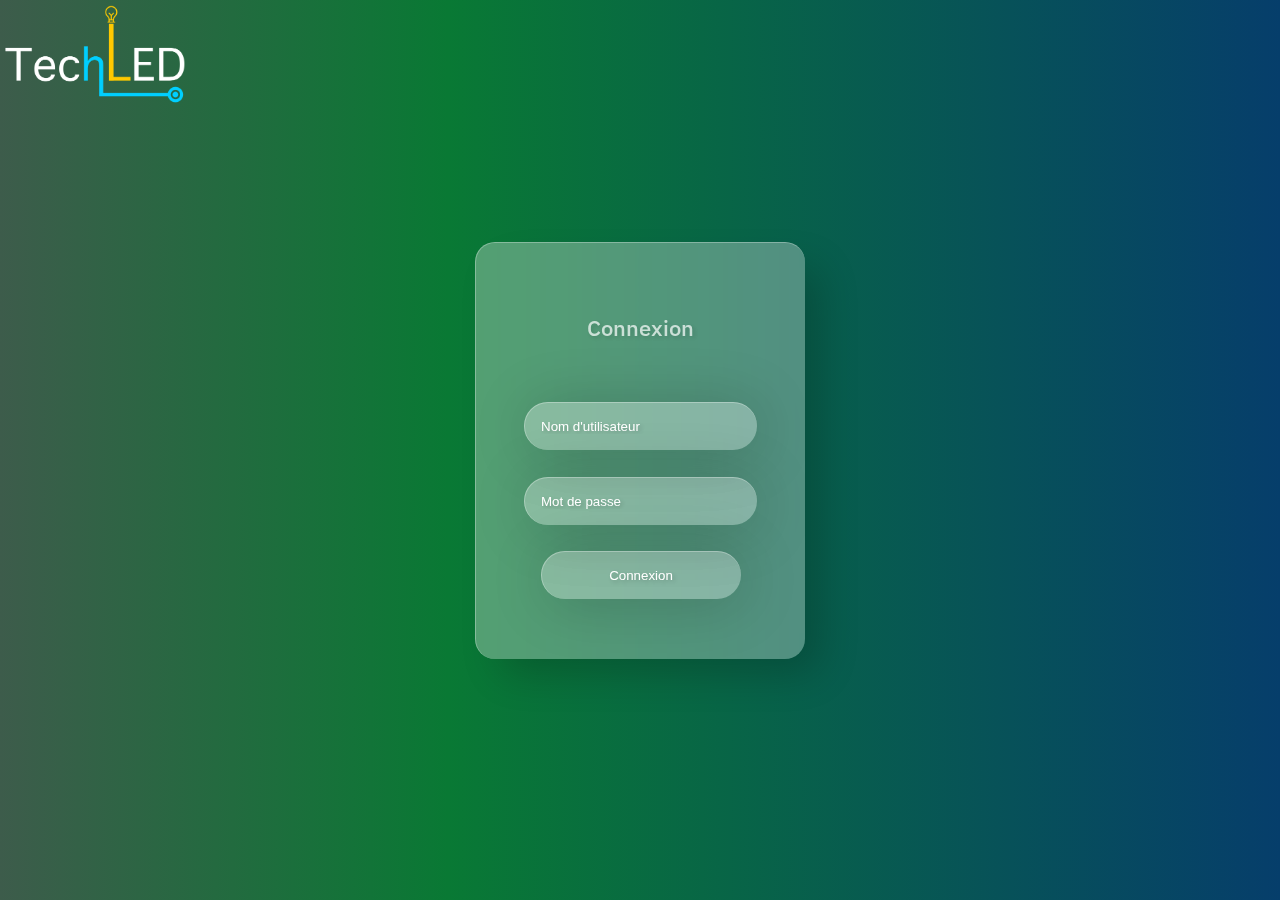
<file: index.html>
<!DOCTYPE html>
<html lang="fr">
<head>
    <meta charset="UTF-8">
    <meta name="viewport" content="width=device-width, initial-scale=1.0">
    <title>Connexion</title>
    <link rel="stylesheet" href="css/style.css">
    <link rel="preconnect" href="https://fonts.googleapis.com">
    <link rel="preconnect" href="https://fonts.gstatic.com" crossorigin>
    <link href="https://fonts.googleapis.com/css2?family=IBM+Plex+Sans:ital,wght@0,100;0,200;0,300;0,400;0,500;0,600;0,700;1,100;1,200;1,300;1,400;1,500;1,600;1,700&display=swap" rel="stylesheet">    
</head>
<body>
    <header>
        <img class="logo" src="logo.png">
    </header>
    <div class="container">
        <form>
            <p>Connexion</p>
            <input type="text" placeholder="Nom d'utilisateur" id="username"><br>
            <input type="password" placeholder="Mot de passe" id="password"><br>
            <input type="submit" value="Connexion" class="btn-connexion"><br>
        </form>        
      <div class="drop drop-1"></div>
      <div class="drop drop-2"></div>
      <div class="drop drop-3"></div>
      <div class="drop drop-4"></div>
      <div class="drop drop-5"></div>
    </div>
    <script>
        document.querySelector('input[type="submit"]').addEventListener('click', function(event) {
            event.preventDefault();
            var username = document.querySelector('#username').value;
            var password = document.querySelector('#password').value;
            
            if (username === 'admin' && password === 'admin') {
                sessionStorage.setItem('authenticated', 'true');
                window.location.href = 'dashboard.html';
            } else {
                alert('Nom d\'utilisateur ou mot de passe incorrect');
            }
        });
    </script>
</body>
</html>
</file>
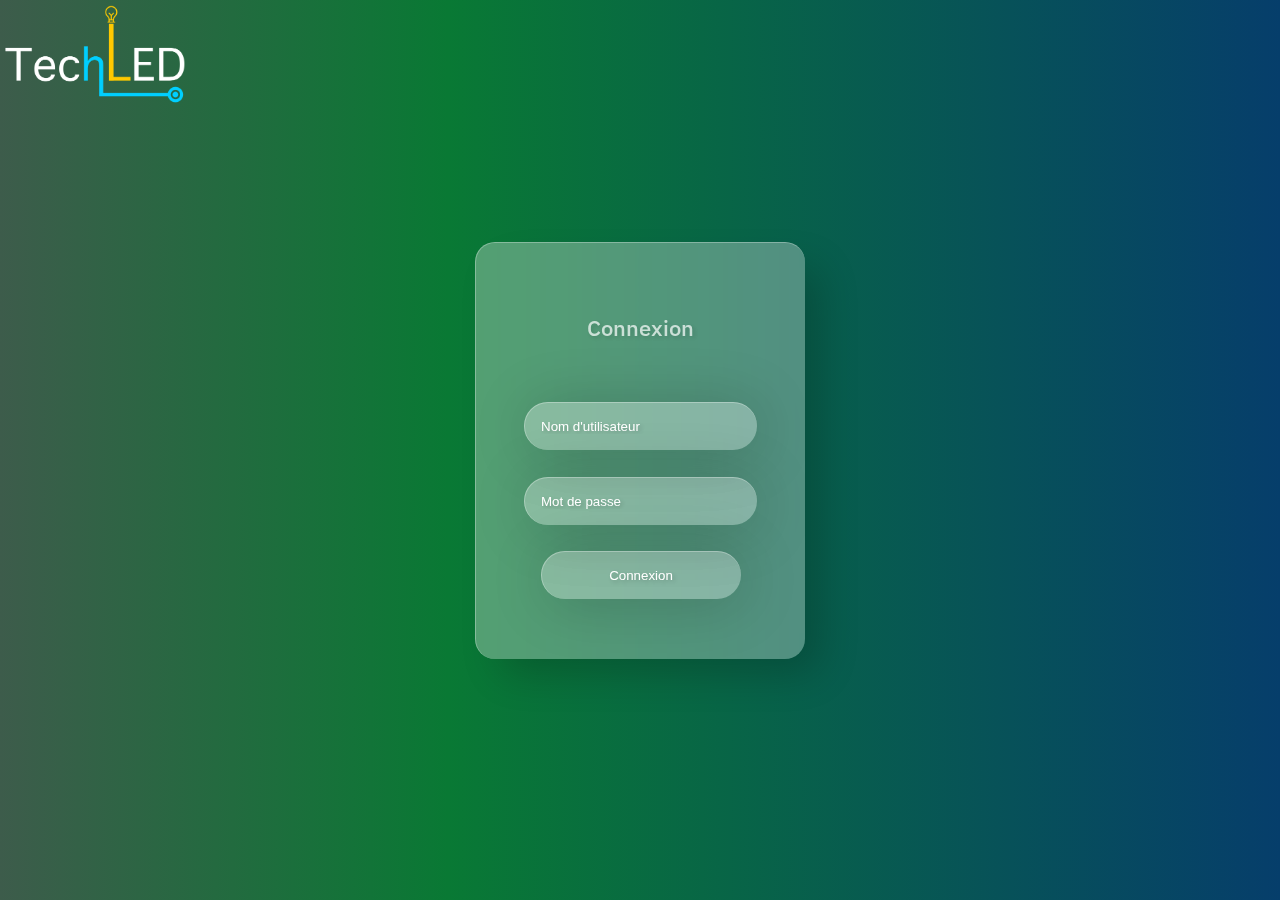
<file: dashboard.html>
<!DOCTYPE html>
<html lang="fr">
<head>
    <meta charset="UTF-8">
    <meta name="viewport" content="width=device-width, initial-scale=1.0">
    <title>Gestion des Lampes</title>
    <link rel="stylesheet" href="css/dahsboard.css">
</head>
<body>
    <header>
        <img class="logo" src="logo.png">
        <h1>Gestion des Lampes</h1>
        <button class="btn-deconnexion" onclick="logout()">Déconnexion</button>
    </header>
    <main>
        <section class="column">
            <section id="toutes-mes-lampes">
                <h2>Toutes mes lampes</h2>
                <ul>
                    <li>ID: XV20TOX12100 (12/05/2025) <button>Éditer</button> <button>Supprimer</button> <button>Luminosité</button> <button>Power</button></li>
                    <li>ID: XG90XFC47903 (12/05/2025) <button>Éditer</button> <button>Supprimer</button> <button>Luminosité</button> <button>Power</button></li>
                    <li>ID: BI90CIP84400 (12/05/2025) <button>Éditer</button> <button>Supprimer</button> <button>Luminosité</button> <button>Power</button></li>
                </ul>
            </section>
        </section>
        <section class="column">
            <section id="detecter-une-nouvelle-lampe">
                <h2>Détecter une nouvelle lampe</h2>
                <button>Détecter via Bluetooth</button>
                <button>Détecter via Wi-Fi</button>
            </section>
            <section id="parametres-activation">
                <h2>Paramètres d'activation</h2>
                <!-- Contenu des paramètres -->
            </section>
        </section>
        <section class="column">
            <section id="modify-activation-date">
                <h2>Modifier la date d'activation</h2>
                <p>dim. 15 sept. 06:00 - 20:00</p>
                <button>Ajouter un nouvel horaire</button>
            </section>
            <section id="lamp-info">
                <h2>Informations de la lampe</h2>
                <p class="error">ERREUR QUI NÉCESSITE VOTRE ATTENTION</p>
                <p>Aucune connexion Bluetooth</p>
                <p>Un problème est survenu</p>
                <p>La batterie est en bon état</p>
                <p>La lampe est allumée et en bon état</p>
            </section>
        </section>
        <section class="column">
            <section id="change-color">
                <h2>Changer la couleur</h2>
                <input type="color" value="#000000">
            </section>
        </section>
    </main>

    <script>
        if (!sessionStorage.getItem('authenticated')) {
            window.location.href = 'index.html';
        }

        function logout() {
            sessionStorage.removeItem('authenticated');
            window.location.href = 'index.html';
        }
    </script>
</body>
</html>
</file>
<file: css/style.css>
.container {
position: relative;
}

body {
background: linear-gradient(90deg, rgba(61,92,75,1) 0%, rgba(9,121,52,1) 35%, rgba(6,62,107,1) 100%);
height: 100vh;
font-family: 'IBM Plex Sans';
display: flex;
align-items: center;
justify-content: center;
margin: 0;
padding: 0;
}

form {
background: rgba(255, 255, 255, .3);
padding: 3rem;
height: 320px;
border-radius: 20px;
border-left: 1px solid rgba(255, 255, 255, .3);
border-top: 1px solid rgba(255, 255, 255, .3);
backdrop-filter: blur(10px);
-webkit-backdrop-filter: blur(10px);
-moz-backdrop-filter: blur(10px);
box-shadow: 20px 20px 40px -6px rgba(0, 0, 0, .2);
text-align: center;
}

p {
color: white;
font-weight: 500;
opacity: .7;
font-size: 1.4rem;
margin-bottom: 60px;
text-shadow: 2px 2px 4px rgba(0, 0, 0, .2);
}

a {
text-decoration: none;
color: #ddd;
font-size: 12px;
}

a:hover {
text-shadow: 2px 2px 6px #00000040;
}

a:active {
text-shadow: none;
}

input {
background: transparent;
border: none;
border-left: 1px solid rgba(255, 255, 255, .3);
border-top: 1px solid rgba(255, 255, 255, .3);
padding: 1rem;
width: 200px;
border-radius: 50px;
backdrop-filter: blur(5px);
-webkit-backdrop-filter: blur(5px);
-moz-backdrop-filter: blur(5px);
box-shadow: 4px 4px 60px rgba(0, 0, 0, .2);
color: white;
font-weight: 500;
text-shadow: 2px 2px 4px rgba(0, 0, 0, .2);
transition: all .3s;
margin-bottom: 2em;
}

input[type="button"] {
margin-top: 10px;
width: 150px;
font-size: 1rem;
cursor: pointer;
}

::placeholder {
color: #fff;
}

.logo {
position: absolute;
top: 0px;
left: 0px;
width: 190px;
color: white;
font-weight: bold;
font-size: 36px;
}

.btn-deconnexion {
position: absolute;
top: 20px;
right: 20px;
background: rgba(255, 255, 255, 0.3);
color: white;
border: 1px solid rgba(255, 255, 255, 0.3);
padding: 10px 20px;
border-radius: 10px;
font-family: 'IBM Plex Sans', sans-serif;
cursor: pointer;
transition: all 0.3s ease;
box-shadow: 4px 4px 40px rgba(0, 0, 0, 0.2);
backdrop-filter: blur(5px);
}

.btn-deconnexion:hover {
background: rgba(255, 255, 255, 0.5);
box-shadow: 4px 4px 60px 8px rgba(0, 0, 0, 0.2);
}

/* Définition de la police en IBM Plex Sans */
.ibm-plex-sans-thin {
font-family: "IBM Plex Sans", serif;
font-weight: 100;
font-style: normal;
}

.ibm-plex-sans-extralight {
font-family: "IBM Plex Sans", serif;
font-weight: 200;
font-style: normal;
}

.ibm-plex-sans-light {
font-family: "IBM Plex Sans", serif;
font-weight: 300;
font-style: normal;
}

.ibm-plex-sans-regular {
font-family: "IBM Plex Sans", serif;
font-weight: 400;
font-style: normal;
}

.ibm-plex-sans-medium {
font-family: "IBM Plex Sans", serif;
font-weight: 500;
font-style: normal;
}

.ibm-plex-sans-semibold {
font-family: "IBM Plex Sans", serif;
font-weight: 600;
font-style: normal;
}

.ibm-plex-sans-bold {
font-family: "IBM Plex Sans", serif;
font-weight: 700;
font-style: normal;
}

.ibm-plex-sans-thin-italic {
font-family: "IBM Plex Sans", serif;
font-weight: 100;
font-style: italic;
}

.ibm-plex-sans-extralight-italic {
font-family: "IBM Plex Sans", serif;
font-weight: 200;
font-style: italic;
}

.ibm-plex-sans-light-italic {
font-family: "IBM Plex Sans", serif;
font-weight: 300;
font-style: italic;
}

.ibm-plex-sans-regular-italic {
font-family: "IBM Plex Sans", serif;
font-weight: 400;
font-style: italic;
}

.ibm-plex-sans-medium-italic {
font-family: "IBM Plex Sans", serif;
font-weight: 500;
font-style: italic;
}

.ibm-plex-sans-semibold-italic {
font-family: "IBM Plex Sans", serif;
font-weight: 600;
font-style: italic;
}

.ibm-plex-sans-bold-italic {
font-family: "IBM Plex Sans", serif;
font-weight: 700;
font-style: italic;
}
.nolamp {
  background: linear-gradient(90deg, rgba(6,62,107,1) 0%, rgba(61,92,75,1) 35%, rgba(9,121,52,1) 100%);
  border-radius: 20px;
  width: 700px;
  height: 600px;
  display: flex;
  justify-content: center;
  align-items: center;
  text-align: center;
  flex-direction: column;
  padding: 20px;
}

.nolamptext, .detectlamptext, .Bluetooth, .QR, .serial {
  margin: 10px 0;
}

.detectlamptext {
  font-size: 3em;
  font-family: "IBM Plex Sans", serif;
}

.Bluetooth, .QR, .serial {
  width: 400px;
  height: 75px;
  background: rgba(255, 255, 255, 0.3);
  color: white;
  border: 1px solid rgba(255, 255, 255, 0.3);
  padding: 10px 20px;
  border-radius: 10px;
  font-family: 'IBM Plex Sans', sans-serif;
  cursor: pointer;
  transition: all 0.3s ease;
  box-shadow: 4px 4px 40px rgba(0, 0, 0, 0.2);
  backdrop-filter: blur(5px);
}
.btn-deconnexion {
  position: absolute;
  top: 20px;
  right: 20px;
  background: rgba(255, 255, 255, 0.3);
  color: white;
  border: 1px solid rgba(255, 255, 255, 0.3);
  padding: 10px 20px;
  border-radius: 10px;
  font-family: 'IBM Plex Sans', sans-serif;
  cursor: pointer;
  transition: all 0.3s ease;
  box-shadow: 4px 4px 40px rgba(0, 0, 0, 0.2);
  backdrop-filter: blur(5px);
}
</file>
<file: css/dahsboard.css>
body {
    font-family: Arial, sans-serif;
    background-color: #f0f0f0;
    color: #333;
    margin: 0;
    padding: 0;
}

header {
    background-color: #2ecc71;
    color: white;
    padding: 15px;
    text-align: center;
    position: relative;
}

.btn-deconnexion {
    position: absolute;
    right: 20px;
    top: 50%;
    transform: translateY(-50%);
    background-color: #2ecc71;
    color: white;
    border: 2px solid white;
    padding: 8px 15px;
    border-radius: 20px;
    cursor: pointer;
    font-weight: bold;
    transition: 0.3s;
}

.btn-deconnexion:hover {
    background-color: #1f884b;
    border-color: #fff;
}

main {
    display: grid;
    grid-template-columns: repeat(3, 1fr);
    gap: 20px;
    padding: 20px;
}

section {
    background-color: white;
    border-radius: 5px;
    padding: 20px;
    box-shadow: 0 2px 4px rgba(0, 0, 0, 0.1);
}

h2 {
    margin-top: 0;
}

ul {
    list-style-type: none;
    padding: 0;
}

li {
    margin-bottom: 10px;
}

button {
    background-color: #2ecc71;
    border: none;
    color: white;
    padding: 5px 10px;
    margin-left: 10px;
    border-radius: 3px;
    cursor: pointer;
}

button:hover {
    background-color: #27ae60;
}

input[type="color"],
input[type="range"] {
    display: block;
    margin-top: 10px;
}

.logo {
    position: absolute;
    top: 0px;
    left: 0px;
    width: 190px;
    color: white;
    font-weight: bold;
    font-size: 36px;
    }
</file>
